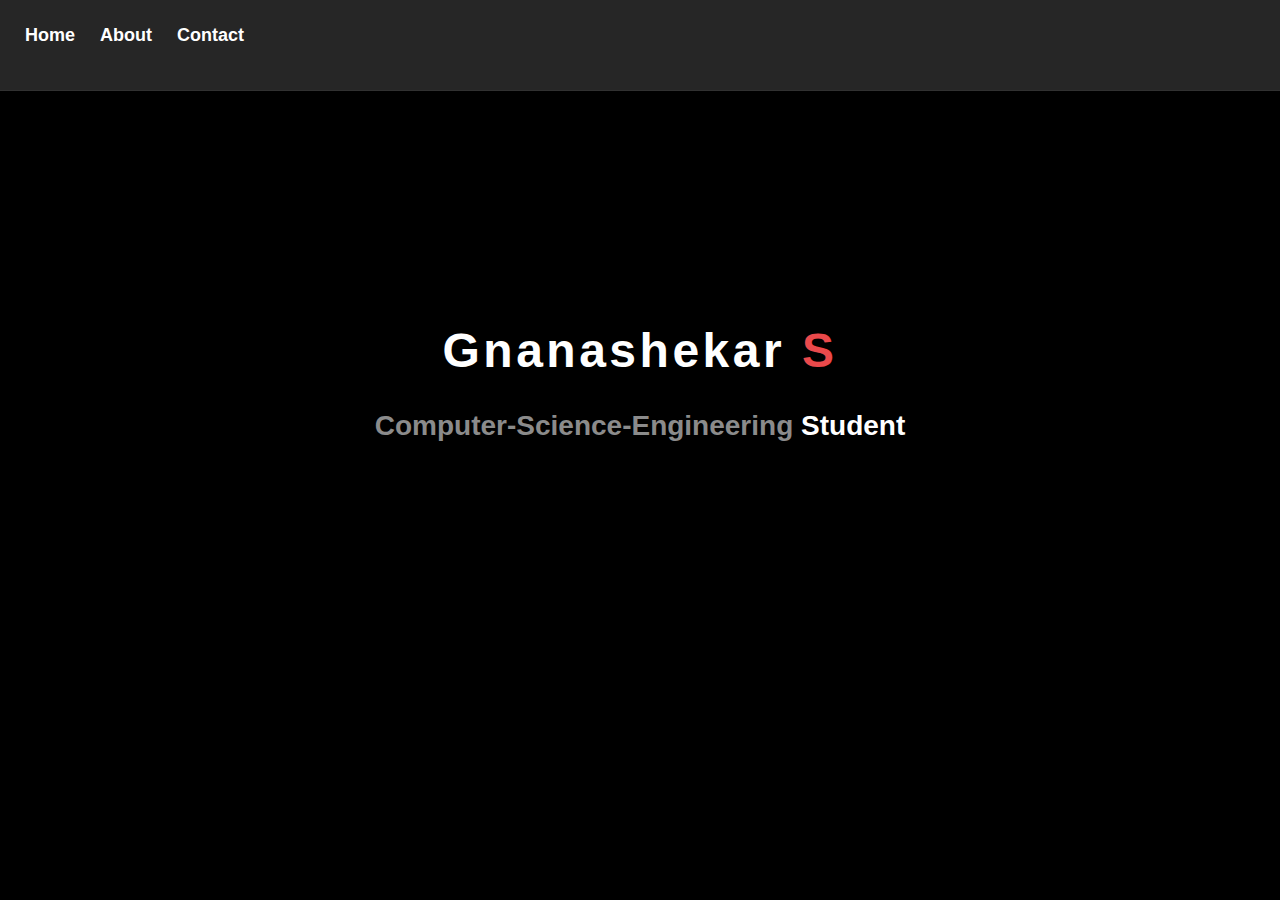
<file: portfolio/index.html>
<!DOCTYPE html>
<html lang="en">
	<head>
		<meta charset="UTF-8" />
		<meta http-equiv="X-UA-Compatible" content="IE=edge" />
		<meta name="viewport" content="width=device-width, initial-scale=1.0" />
		<link rel="stylesheet" href="CSS/style.css" />
		<link rel="icon" type="image/x-icon" href="Images/logo.png" />
		<title>Home</title>
	</head>
	<body>
		<div class="header">
			
			<ul class="navBar">
				<li><a href="#">Home</a></li>
				<li><a href="Pages/about.html">About</a></li>
				<li><a href="Pages/contact.html">Contact</a></li>
			</ul>
			<div class="clear"></div>
		</div>
		<div class="home">
			<div class="container">
				<h1>Gnanashekar <span>S</span></h1>
				<p><span>Computer-Science-Engineering</span> Student</p>
				
			</div>
		</div>
	</body>
</html>
</file>
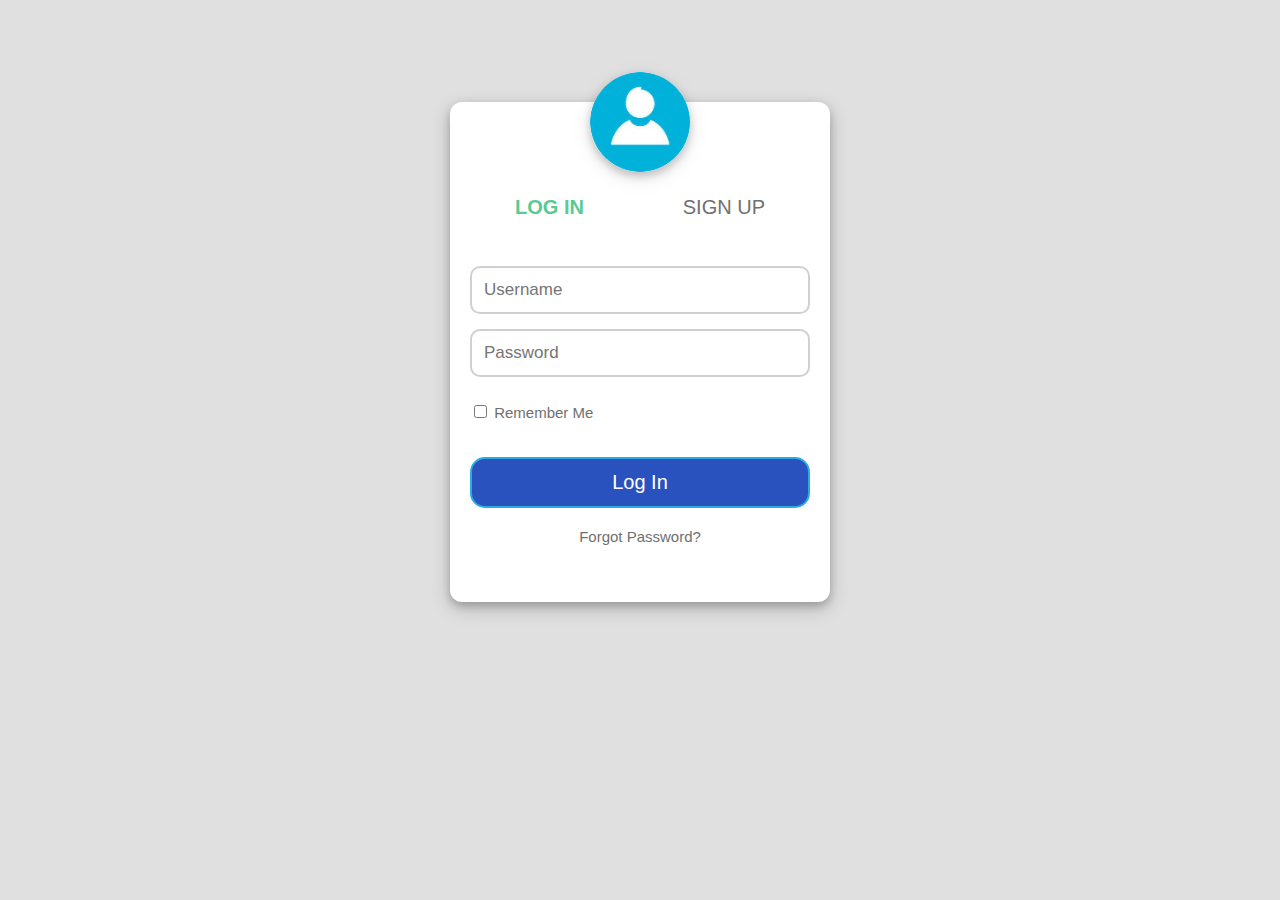
<file: To-Do-List/index.html>
<!DOCTYPE html>

<head>
    <meta charset="UTF-8">
    <title>LogIn and Sign Up Page</title>
    <link rel="stylesheet" type="text/css" href="style.css">
</head>

<body>
    <div class="box">

        <img src="icon.png">
        <div class="page">
            <div class="header">
                <a id="login" class="active" href="#login">log in</a>
                <a id="signup" href="#signup">Sign Up</a>
            </div>
            <div id="errorMsg"></div>
            <div class="content">
                <form class="login" name="loginForm" onsubmit="return validateLoginForm()" method="POST" action = 'notes_dashboard.html'>
                    <input type="text" name="name" id="logName" placeholder="Username">
                    <input type="password" name="password" id="logPassword" placeholder="Password">
                    <div id="check">
                        <input type="checkbox" id="remember">
                        <label for="remember">Remember Me</label>
                    </div>
                    <br><br>
                    <input type="submit" onClick="validation('login')" value="Log In">
                    <a href="forgot_password.html" style = "color: #707070;">Forgot Password?</a>
                </form>
                <form class="signup" name="signupForm" onsubmit="return validateSignupForm()" method="POST">
                    <input type="email" name="email" id="signEmail" placeholder="Email">
                    <input type="text" name="name" id="signName" placeholder="Username">
                    <input type="password" name="password" id="signPassword" placeholder="Password"><br>
                    <input type="submit" value="Sign Up">
                </form>
            </div>
        </div>
    </div>
    <script src="https://code.jquery.com/jquery-3.3.1.min.js"
        integrity="sha256-FgpCb/KJQlLNfOu91ta32o/NMZxltwRo8QtmkMRdAu8=" crossorigin="anonymous"></script>
    <script src="index.js"></script>
</body>
</html>
</file>
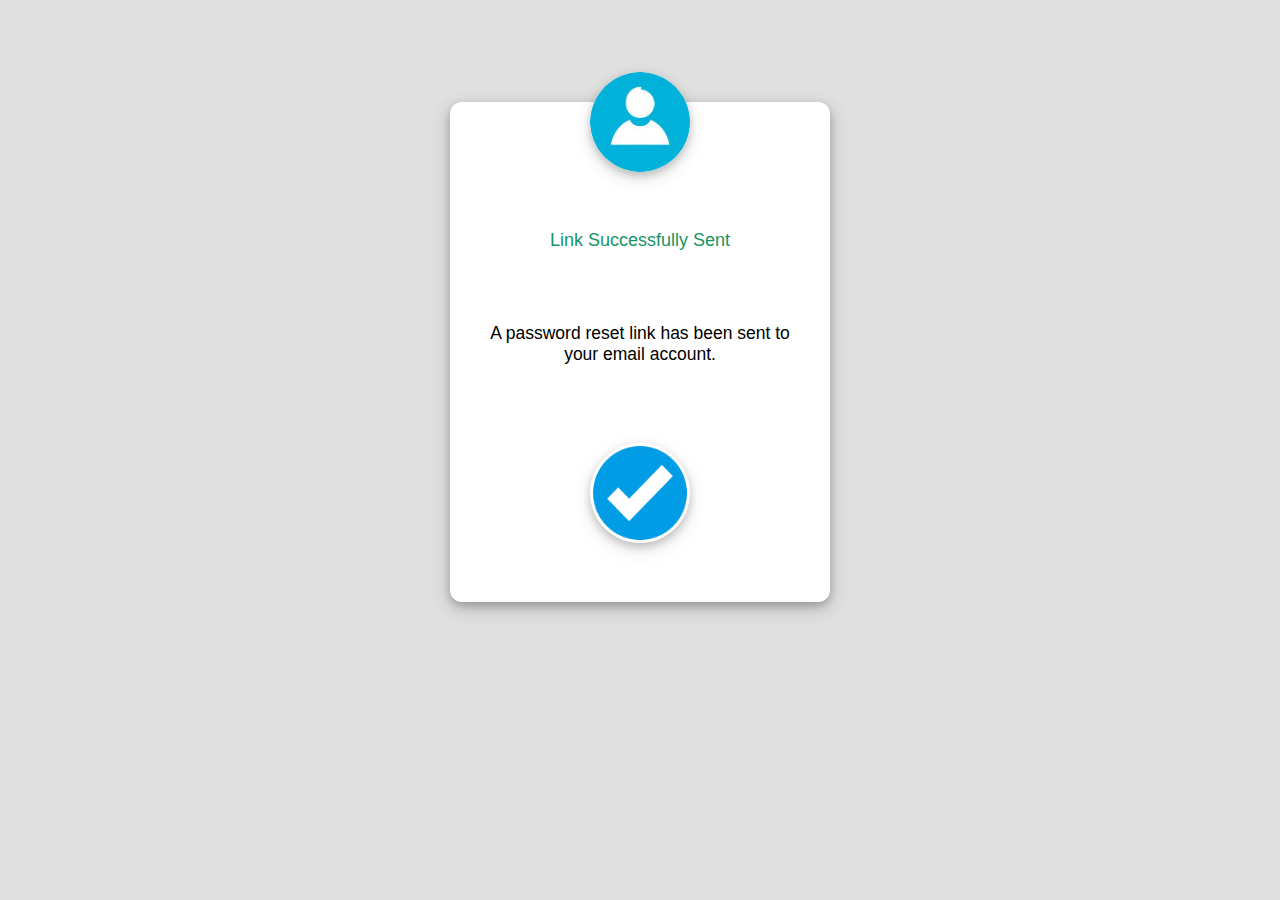
<file: To-Do-List/confirm.html>
<!DOCTYPE html>

<head>
    <meta charset="UTF-8">
    <title>Confirmation Message</title>
    <link rel="stylesheet" type="text/css" href="style.css">
</head>

<body>
    <div class="box">

        <img src="icon.png">
        <div class="page">
            <div>
                <br><br>
                <p style = "font-family: Arial, Helvetica, sans-serif; font-size: 18px; color: #159565"> Link Successfully Sent </p>
            </div>
            <div>
                <br><br>
                <p style = "font-family: Arial, Helvetica, sans-serif; font-size: 17.5px; padding-left: 10px; padding-right: 10px;"> A password reset link has been sent to your email account.
            </div>
            <div>
                <br><br>
                <img id = "tick" src="bluetick.png">
            </div>
        </div>
    </div>
    
</body>
</html>
</file>
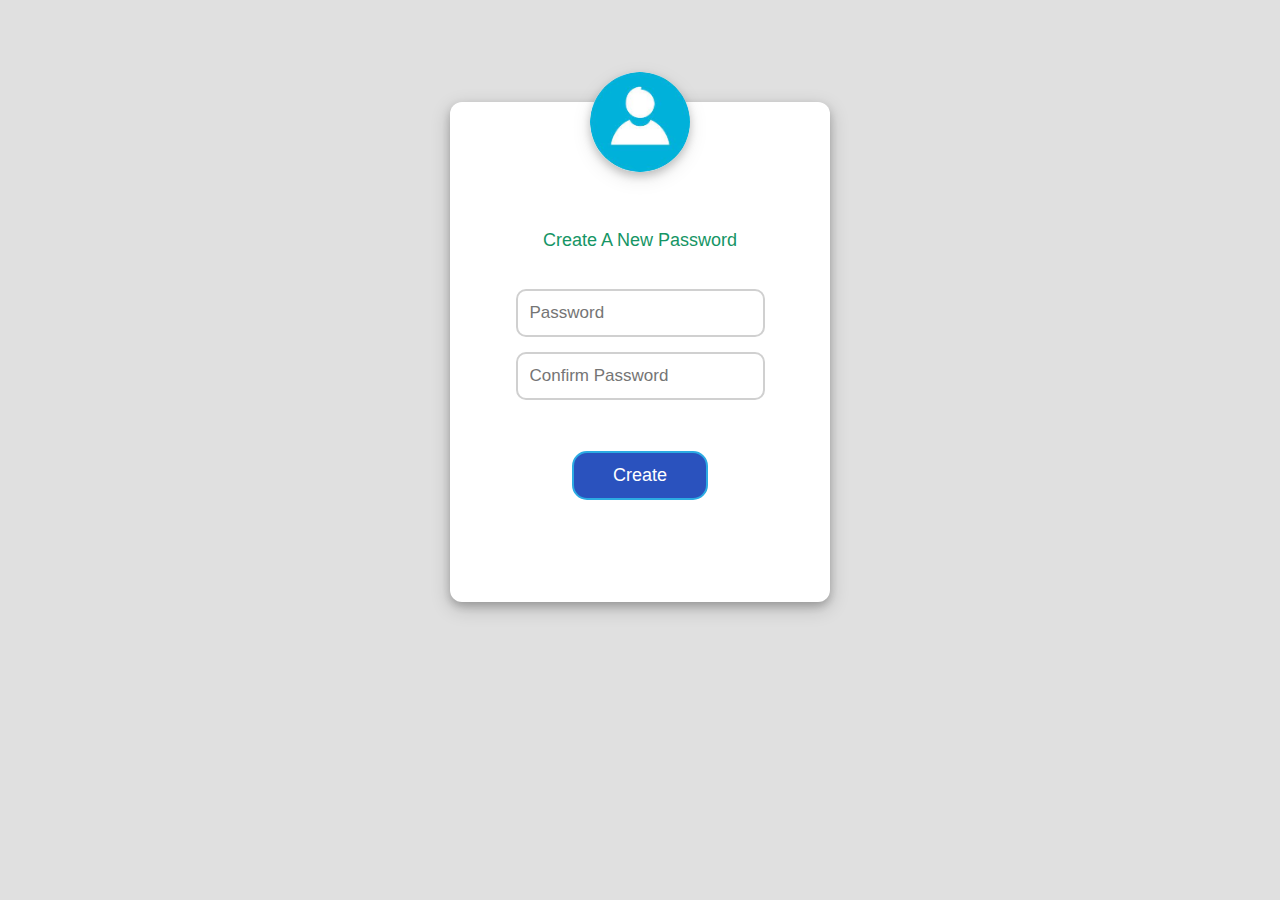
<file: To-Do-List/create_password.html>
<!DOCTYPE html>

<head>
    <meta charset="UTF-8">
    <title>Forgot Password</title>
    <link rel="stylesheet" type="text/css" href="style.css">
</head>

<body>
    <div class="box">

        <img src="icon.png">
        <div class="page">
            <div>
                <br><br>
                <p style = "font-family: Arial, Helvetica, sans-serif; font-size: 18px; color: #159565"> Create A New Password </p>
            </div>

            <div id="errorMsg"></div>
            <div class="content">
                <form class="login" name="loginForm" onsubmit="return validatePassword()" method="POST" action = 'index.html'>
                    <input type="password" name="password" id="ver_pass" placeholder="Password">
                    <input type="password" name="password" id="ver_pass" placeholder="Confirm Password">
                    <br><br>
                    <center><input type="submit" value="Create" style = "width:55%; font-size: 18px;" ></center>
                </form>
            </div>
        </div>
    </div>
    <script src="https://code.jquery.com/jquery-3.3.1.min.js"
        integrity="sha256-FgpCb/KJQlLNfOu91ta32o/NMZxltwRo8QtmkMRdAu8=" crossorigin="anonymous"></script>
    <script src="index.js"></script>
</body>
</html>
</file>
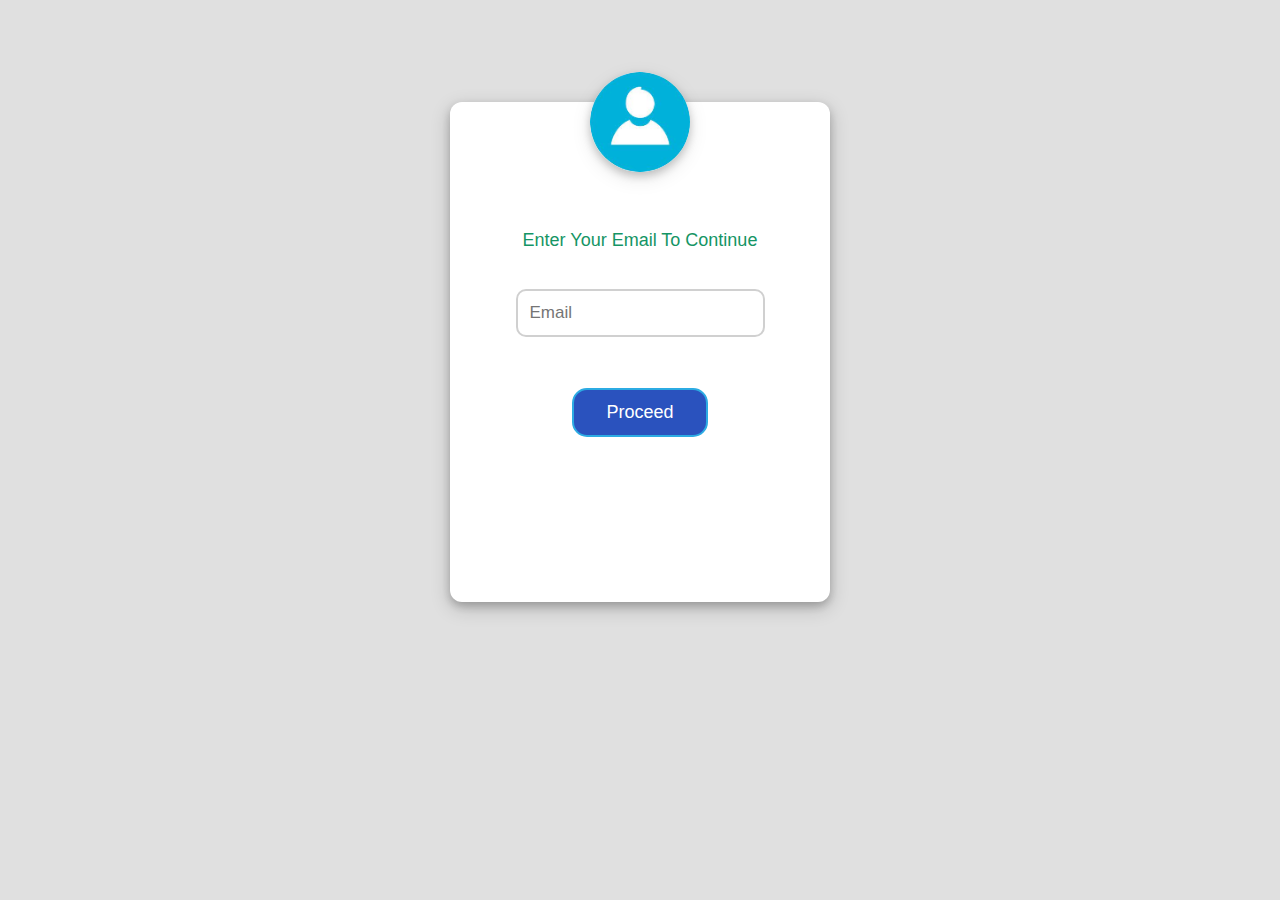
<file: To-Do-List/forgot_password.html>
<!DOCTYPE html>

<head>
    <meta charset="UTF-8">
    <title>Forgot Password</title>
    <link rel="stylesheet" type="text/css" href="style.css">
</head>

<body>
    <div class="box">

        <img src="icon.png">
        <div class="page">
            <div>
                <br><br>
                <p style = "font-family: Arial, Helvetica, sans-serif; font-size: 18px; color: #159565"> Enter Your Email To Continue </p>
            </div>

            <div id="errorMsg"></div>
            <div class="content">
                <form class="login" name="loginForm" method="POST" action = 'confirm.html'>
                    <input type="email" name="email" id="signEmail" placeholder="Email">
                    <br><br>
                    <center><input type="submit" value="Proceed" style = "width:55%; font-size: 18px;"></center>
                </form>
            </div>
        </div>
    </div>
    
    <script src="https://code.jquery.com/jquery-3.3.1.min.js"
        integrity="sha256-FgpCb/KJQlLNfOu91ta32o/NMZxltwRo8QtmkMRdAu8=" crossorigin="anonymous"></script>
    <script src="index.js"></script>
    
</body>
</html>
</file>
<file: portfolio/CSS/style.css>
/* Start Global Styling*/
:root {
	--main-color: #ea494b;
}
html,
body {
	font-family: Arial, Helvetica, sans-serif;
	margin: 0px;
	padding: 0px;
	overflow-x: hidden;
	background-color: #000000;
}
ul {
	list-style: none;
	padding: 0;
	margin: 0;
}
a {
	color: white;
	font-size: 18px;
	font-weight: 600;
	text-transform: capitalize;
	text-decoration: none;
}
.container {
	padding-left: 15px;
	padding-right: 15px;
	margin-left: auto;
	margin-right: auto;
}
button:hover {
	background-color: #a73234;
}
/*End Global Styling*/
/*Start Header*/
.header {
	width: 100%;
	height: 10vh;
	background-color: #262626;
	border-bottom: 1px solid rgba(255, 255, 255, 0.05);
}
.header .logo {
	float: left;
	margin-top: -5px;
	margin-left: 2%;
	margin-right: 56%;
	padding: 20px;
	font-weight: bold;
}
.header .navBar {
	float: left;
	padding: 25px;
}
.navBar li {
	float: left;
	margin-right: 25px;
	text-transform: uppercase;
	font-size: 15px;
}
.navBar li a:hover {
	color: var(--main-color);
}
.clear {
	clear: both;
}
/*End Header*/
/*Start Landing*/
.home {
	width: 100vw;
	height: 60vh;
	padding-top: 200px;
	text-align: center;
}
.home h1 {
	font-size: 48px;
	letter-spacing: 3.5px;
	font-weight: 800;
	color: white;
}
.home h1 > span {
	color: var(--main-color);
}
.home p {
	font-size: 28px;
	font-weight: 700;
	color: white;
}
.home p > span {
	color: #8b8b8b;
}
.home button {
	background-color: #ea494b;
	color: white;
	font-size: 20px;
	padding: 10px 40px;
	border-radius: 30px;
	cursor: pointer;
}
/*End Header*/
/*Start About*/
.about {
	height: 89vh;
}

.aboutInfo {
	display: inline-block;
	width: 40%;
	color: white;
	margin-top: 20%;
	margin-left: 50%;
}
.aboutInfo h1 {
	font-size: 42px;
	letter-spacing: 3.5px;
	font-weight: 800;
	color: white;
	margin-bottom: -5px;
}
.aboutInfo h1 > span {
	color: var(--main-color);
}
.aboutInfo .title {
	font-size: 24px;
	font-weight: 700;
	color: white;
	padding-bottom: 15px;
	border-bottom: 1px solid rgba(95, 95, 95, 0.4);
}
.aboutInfo .title > span {
	color: #8b8b8b;
}
.aboutInfo .bio {
	font-size: 20px;
	line-height: 1.4;
	color: #8b8b8b;
	padding-bottom: 15px;
}
.aboutInfo .bio > span {
	color: white;
}
.aboutInfo button {
	background-color: #ea494b;
	color: white;
	font-size: 20px;
	padding: 10px 40px;
	border-radius: 30px;
	cursor: pointer;
}
/*End About*/
/*Start Portfolio*/
.portfolio h1 {
	font-size: 38px;
	letter-spacing: 3.5px;
	font-weight: 800;
	color: white;
	margin-left: 35px;
	padding-bottom: 15px;
	border-bottom: 1px solid rgba(95, 95, 95, 0.4);
}
.portfolio h1 > span {
	color: var(--main-color);
}
.portContent {
	width: 73%;
	margin: 40px auto;
}
.portContent img {
	width: 350px;
	height: 350px;
	border-radius: 10px;
	margin-right: 20px;
	cursor: pointer;
}
/*End Portfolio*/
/*Start News*/
.news h1 {
	font-size: 38px;
	letter-spacing: 3.5px;
	font-weight: 800;
	color: white;
	margin-left: 35px;
	padding-bottom: 15px;
	border-bottom: 1px solid rgba(95, 95, 95, 0.4);
}
.news h1 > span {
	color: var(--main-color);
}
.newsContent {
	margin-top: 40px;
	margin-left: 300px;
}
.newBlog {
	width: 300px;
	background-color: #212121;
	border-radius: 10px;
	overflow: hidden;
	display: inline-block;
	margin-right: 20px;
}
.newBlog img {
	width: 100%;
	background-color: #212121;
}
.newBlog div {
	padding: 5px 20px;
}
.newBlog p {
	color: #8b8b8b;
}
/*End News*/
/*Start Contact*/
.contact h1 {
	font-size: 38px;
	letter-spacing: 3.5px;
	font-weight: 800;
	color: white;
	margin-left: 35px;
	padding-bottom: 15px;
	border-bottom: 1px solid rgba(95, 95, 95, 0.4);
}
.contact h1 > span {
	color: var(--main-color);
}
.contactInfo {
	margin-top: 100px;
	margin-left: 250px;
}
.contactInfo p {
	color: white;
	background-color: #212121;
	width: 350px;
	padding: 20px 25px;
	border-radius: 15px;
	font-size: 20px;
}
.contactInfo i {
	color: var(--main-color);
	margin-right: 10px;
	font-size: 20px;
}
.contact form {
	margin-top: -333px;
	margin-left: 800px;
}
.contact form div > input:nth-child(1),
.contact form div > input:nth-child(2) {
	color: #a2a2a2;
	background-color: #212121;
	outline-style: none;
	border: none;
	font-size: 20px;
	color: white;
	background-color: #212121;
	width: 180px;
	padding: 20px 20px;
	border-radius: 15px;
	margin-right: 100px;
}
.contact form div > textarea {
	color: #a2a2a2;
	display: block;
	background-color: #212121;
	outline-style: none;
	border: none;
	font-size: 20px;
	color: white;
	background-color: #212121;
	width: 510px;
	border-radius: 15px;
	padding: 20px;
	height: 100px;
	resize: none;
	margin-top: 50px;
}
.contact form input:nth-child(3) {
	background-color: #ea494b;
	color: white;
	font-size: 20px;
	padding: 10px 40px;
	border-radius: 30px;
	cursor: pointer;
	margin-top: 20px;
}
.contact form input:nth-child(3):hover {
	background-color: #d43c3e;
}
/*End Contact*/
</file>
<file: To-Do-List/style.css>
body{
    margin: 0;
    padding: 0;
    background-color: 	#E0E0E0;
    background-size: cover;
    background-repeat: no-repeat;
    font-family : Verdana,Tahoma, sans-serif;
}

.box{
    width: 380px;
    height: 500px;
    background-color:white;
    border-radius: 12px;
    padding: 20px;
    margin: 8% auto 0;
    text-align: center;
    position: relative;
    box-sizing: border-box;
    flex-direction: column;
    box-shadow: 0 4px 8px 0 rgba(0, 0, 0, 0.2), 0 6px 20px 0 rgba(0, 0, 0, 0.19);
}

.box img{
	width:100px;
    margin-top:-50px ;
    border-radius: 50%;
    box-shadow: 0 4px 8px 0 rgba(0, 0, 0, 0.2), 0 6px 20px 0 rgba(0, 0, 0, 0.10);
}

.header {
	width: 300px;
    height: 50px;
    text-transform: uppercase;
	display: inline-flex;
    padding-top: 20px;
    padding-bottom: 0;
	justify-content: space-between;
    font-family: Arial, Helvetica, sans-serif;
}

.header a {
    font-size: 20px;
    text-decoration: none;
    color: #707070;
	display: inline-flex;
    padding-left: 25px;
    padding-right: 25px;
	justify-content: center;
    cursor:pointer;
}

.header .active {
    color: #59ca92;
	font-weight: bold;
	position: relative;
}

.header .active:after {
	position: absolute;
    border: none;
	content: "";
}

#errorMsg{
    color:red;
    text-align: center;
    font-size: 12px;
    padding-bottom: 20px;

}

.content{
    display: inline-flex;
    overflow: hidden;
}

form {
    position: relative;
    display: inline-flex;
    width: 100%;
    height: 100%;
	flex-shrink: 0;
	flex-direction: column;
	transition: right 0.5s;
}

.login a{
    text-decoration: none;
    color: #D8D8D8;
    font-size: 15px;
    text-align: center;
    cursor: pointer;

}

.extend form {
	right: 100%;
}

input[type=text], input[type=password], input[type=email]{
	display:block;
    position: relative;
	border: 2px solid #D0D0D0;
	padding: 12px;
    margin-bottom: 15px;
    width: 100%;
 	box-sizing: border-box;
    font-size: 17px;
    outline: none;
    border-radius: 10px;
}

input[type=submit]{
    display:block;
    position: relative;
    border: 2px solid #2cabe3;
    padding: 12px;
    margin-bottom: 20px;
    width: 100%;
    border-radius: 15px;
    background-color:#2a52be;
    text-align:center;
    font-size: 20px;
    color: #ffffff;
	cursor:pointer;
    outline: none;
}
	
input[type=submit]:hover{
	 background-color:#318CE7;
     color: #000000;
}
input[type=checkbox]{
    background-color:#df80ff;
}
#check{
    margin-top: 10px;
    text-align: left;
    color: 	#707070;
    font-size: 15px;
}
#tick{
    margin-top: 25px;
}
</file>
